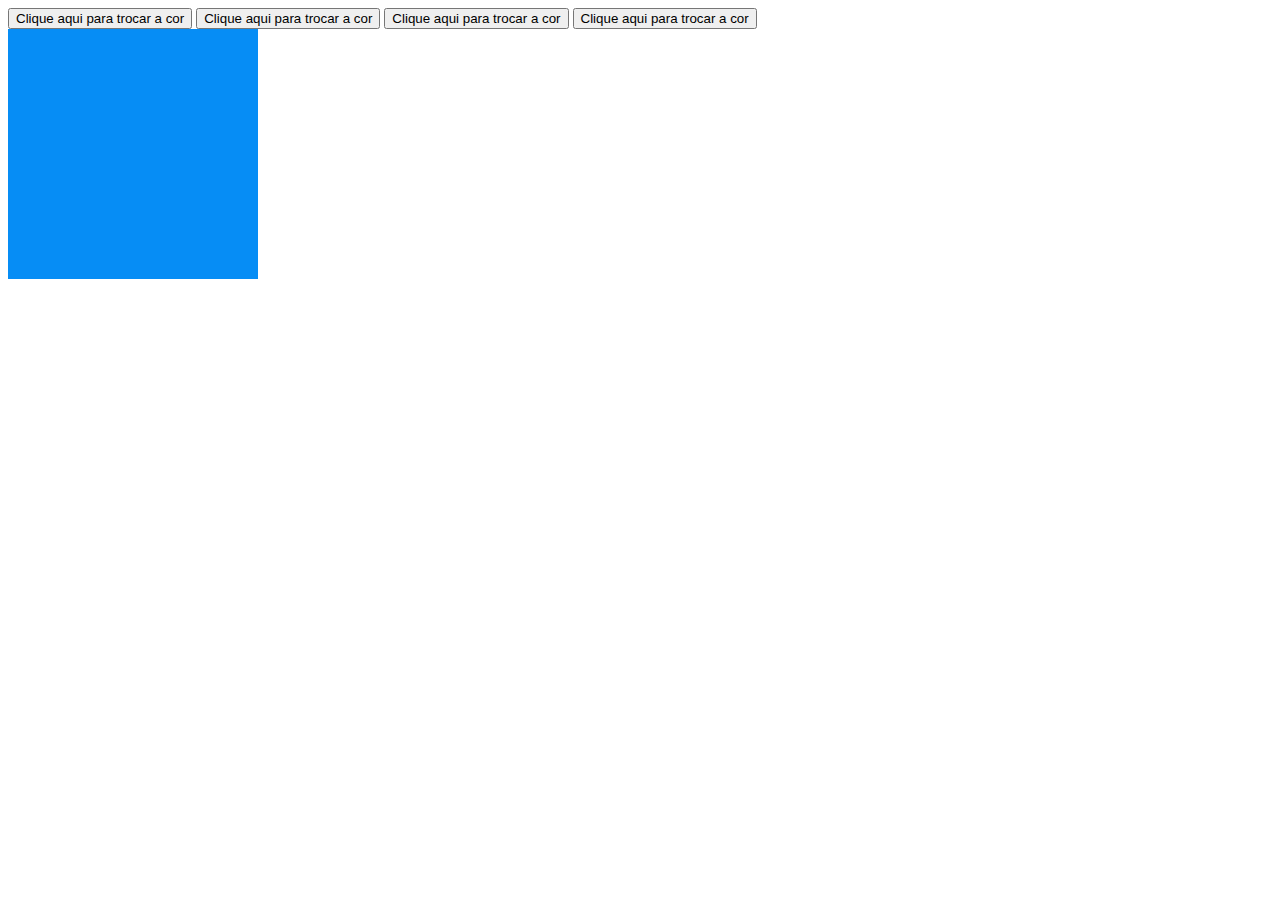
<file: ClassList/classList.html>
<!DOCTYPE html>
<html lang="en">
<head>
    <meta charset="UTF-8">
    <meta name="viewport" content="width=device-width, initial-scale=1.0">
    <link rel="stylesheet" href="cores.css">
    <title>ClassList</title>
</head>
<body>
    <button type="button" id="trocar-cor">Clique aqui para trocar a cor</button>
    <button type="button" id="vermelho">Clique aqui para trocar a cor</button>
    <button type="button" id="amarelo">Clique aqui para trocar a cor</button>
    <button type="button" id="preto">Clique aqui para trocar a cor</button>
    
    <div id="azul"></div>

    <script src="cores.js"></script>
</body>
</html>
</file>
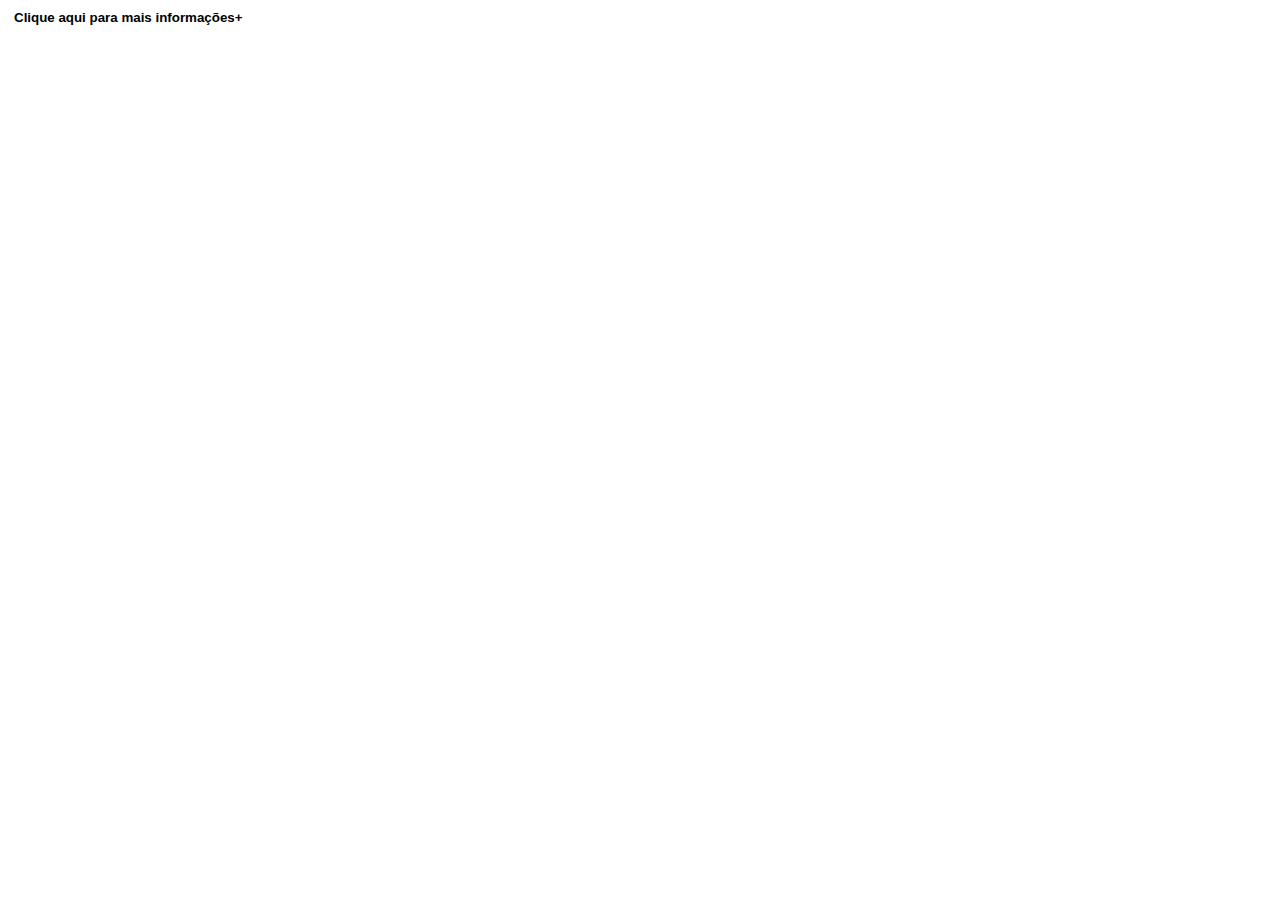
<file: ClassList/informacao.html>
<!DOCTYPE html>
<html lang="en">
<head>
    <meta charset="UTF-8">
    <meta name="viewport" content="width=device-width, initial-scale=1.0">
    <title>Document</title>
    <link rel="stylesheet" href="info.css">
</head>
<body>
    <button type="button" id="informacao">Clique aqui para mais informações+</button>
    <div id="info">
        Lorem ipsum dolor, sit amet consectetur adipisicing elit. 
        Doloremque unde et accusantium ad obcaecati dolores aliquam autem sunt mollitia
        enim ullam, itaque maxime quam, ipsum ex veritatis laudantium accusamus esse.
    </div>
    <script src="info.js"></script>
</body>
</html>
</file>
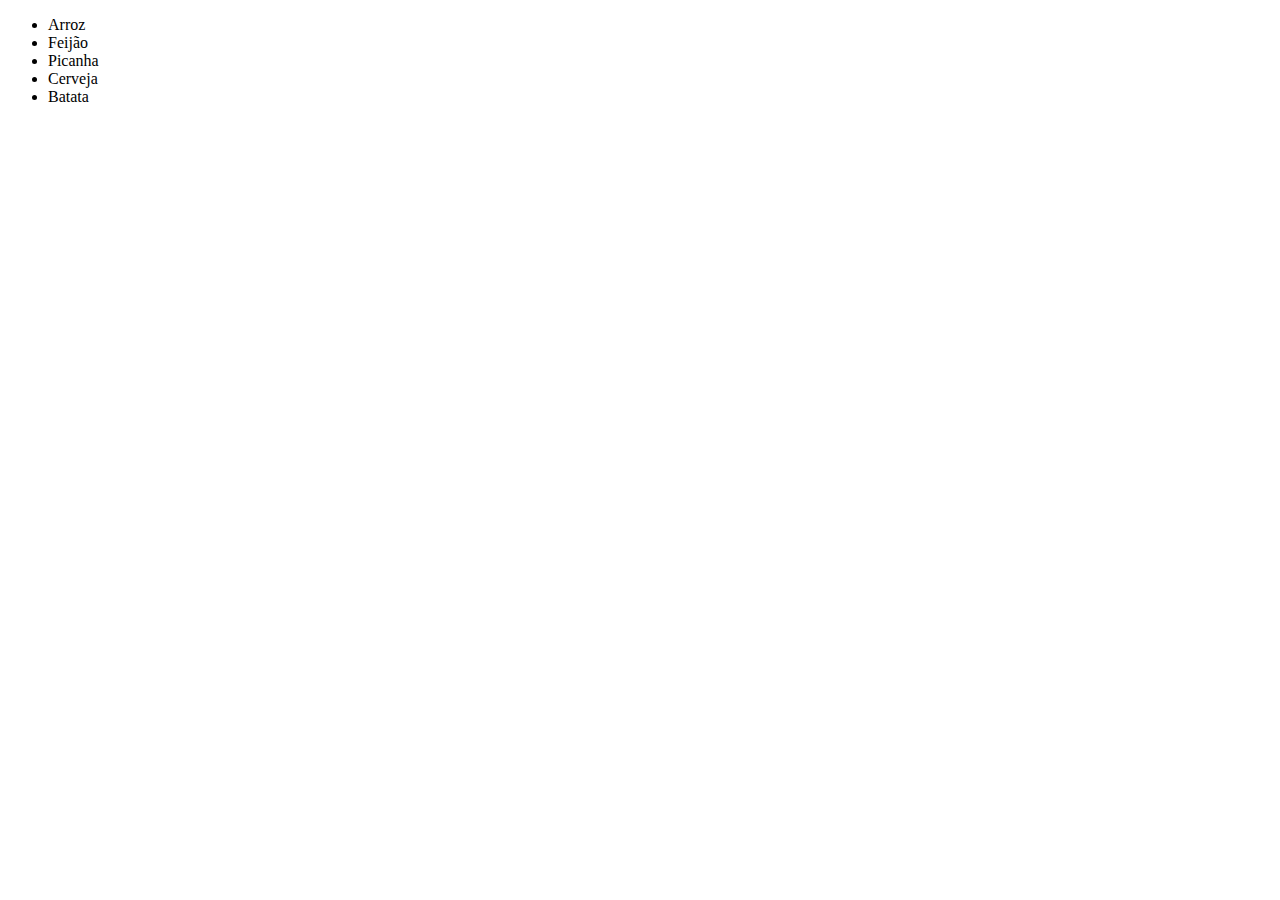
<file: ClassList/CreateElement/create.html>
<!DOCTYPE html>
<html lang="en">
<head>
    <meta charset="UTF-8">
    <meta name="viewport" content="width=device-width, initial-scale=1.0">
    <title>createElement</title>
</head>
<body>
    <div id="teste">
    </div>

    <script src="create.js"></script>
</body>
</html>
</file>
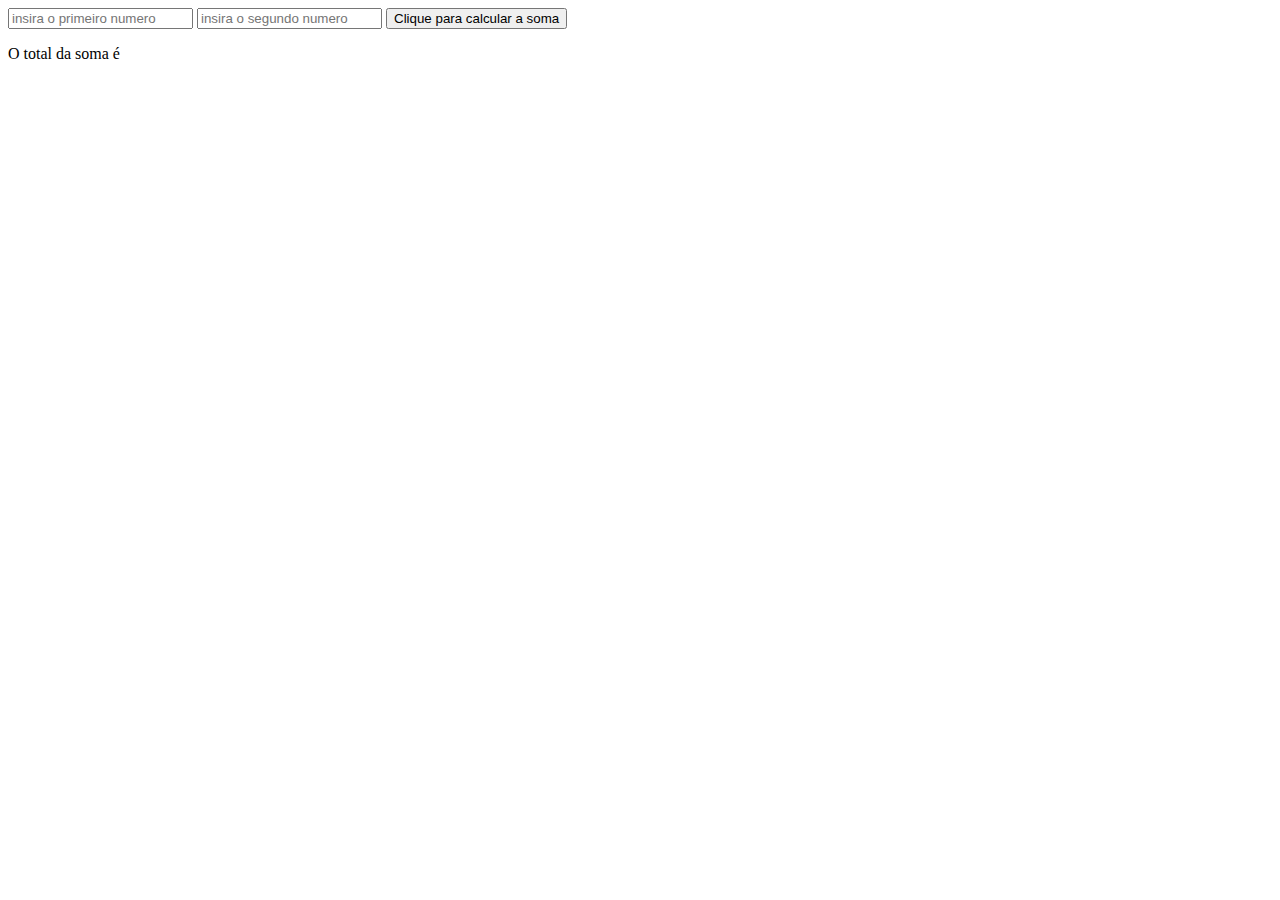
<file: ClassList/Inner/Soma/soma.html>
<!DOCTYPE html>
<html lang="en">
<head>
    <meta charset="UTF-8">
    <meta name="viewport" content="width=device-width, initial-scale=1.0">
    <title>Soma com JavaScript</title>
    <form action="">
        <input type="text" placeholder="insira o primeiro numero" id="num1">
        <input type="text" placeholder="insira o segundo numero" id="num2">
        <button type="button" id="resultado">Clique para calcular a soma</button>
    </form>
    <p>O total da soma é <span id="total"></span></p>

    <script src="calcular.js"></script>
</body>
</html>
</file>
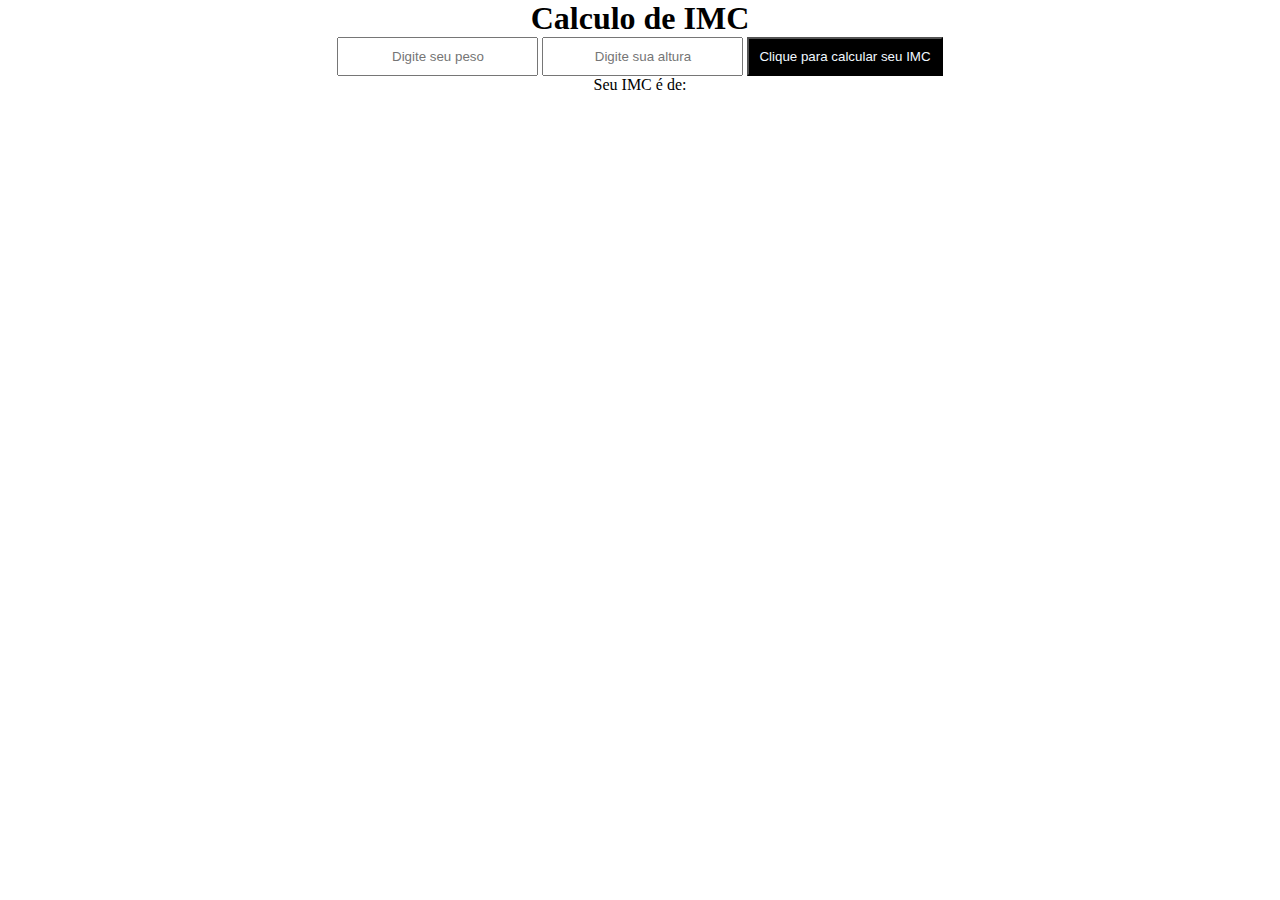
<file: ClassList/Inner/Soma/CalculoIMC/imc.html>
<!DOCTYPE html>
<html lang="en">
<head>
    <meta charset="UTF-8">
    <meta name="viewport" content="width=device-width, initial-scale=1.0">
    <link rel="stylesheet" href="IMC.css">
    <title>Calculo IMC</title>
</head>
<body>
    <form action="">
        <h1>Calculo de IMC</h1>
        <input type="text" placeholder="Digite seu peso" id="peso">
        <input type="text" placeholder="Digite sua altura" id="altura">
        <button type="button" id="resultado">Clique para calcular seu IMC</button>
    </form>
    <p>Seu IMC é de: <span id="total"></span></p>

    <script src="imc.js"></script>
</body>
</html>
</file>
<file: ClassList/cores.css>
div{
background-color: rgb(6, 141, 245);
width: 250px;
height: 250px;
}

.verde{
    background-color: rgb(8, 246, 107);
}
.vermelho{
    background-color: rgb(241, 4, 51);
}
.amarelo{
    background-color: rgb(250, 214, 12);
}
.preto{
    background-color: black;
}
</file>
<file: ClassList/info.css>
#informacao{
    border: none;
    background-color: #fff;
    font-weight: 900;
}
div{
    display: none;
}
.sobre{
    display: block;
}
</file>
<file: ClassList/Inner/Soma/CalculoIMC/IMC.css>
*{
    margin: 0;
    padding: 0;
    text-align: center;
    font-family: 'Roboto' sans-serif;
    box-sizing: border-box;
}
#peso {
    padding: 10px;
    margin-bottom: aquamarine;
}
#altura {
    padding: 10px;
    margin-bottom: auto;
}
#resultado {
    padding: 10px;
    background-color: black;
    color: aliceblue;
}
</file>
